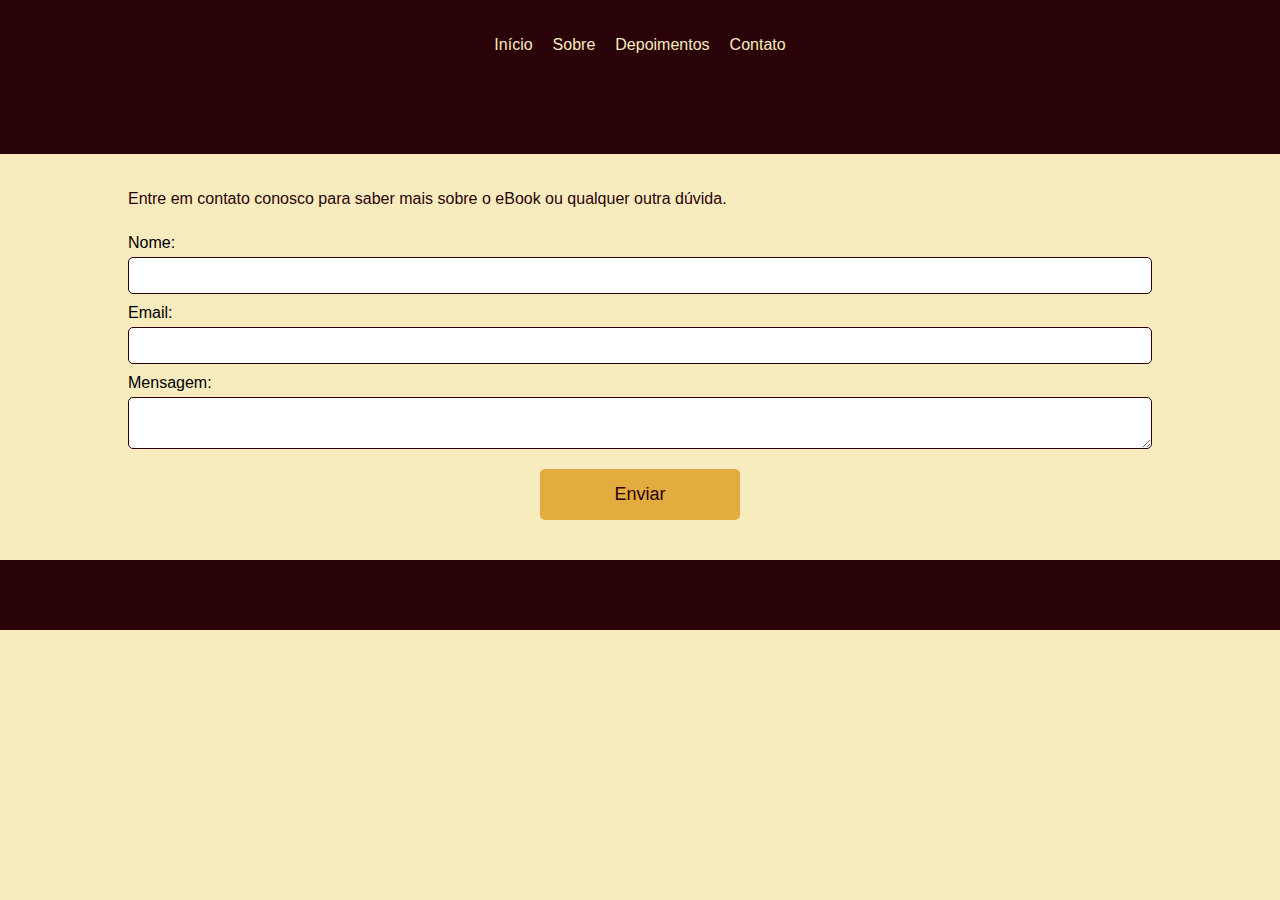
<file: contato.html>
<!DOCTYPE html>
<html lang="pt-br">
<head>
    <meta charset="UTF-8">
    <meta name="viewport" content="width=device-width, initial-scale=1.0">
    <title>Contato - Disciplina Prime</title>
    <link rel="stylesheet" href="style.css">
</head>
<body>
    <header>
        <nav>
            <ul>
                <li><a href="index.html">Início</a></li>
                <li><a href="sobre.html">Sobre</a></li>
                <li><a href="depoimentos.html">Depoimentos</a></li>
                <li><a href="contato.html">Contato</a></li>
            </ul>
        </nav>
        <h1>Contato</h1>
    </header>
    <div class="container">
        <p>Entre em contato conosco para saber mais sobre o eBook ou qualquer outra dúvida.</p>
        <form id="contact-form">
            <label for="name">Nome:</label>
            <input type="text" id="name" name="name" required>
            <label for="email">Email:</label>
            <input type="email" id="email" name="email" required>
            <label for="message">Mensagem:</label>
            <textarea id="message" name="message" required></textarea>
            <button type="submit" class="cta-button">Enviar</button>
        </form>
    </div>
    <footer>
        <p>&copy; 2024 Disciplina Prime. Todos os direitos reservados.</p>
    </footer>
    <script src="script.js"></script>
</body>
</html>
</file>
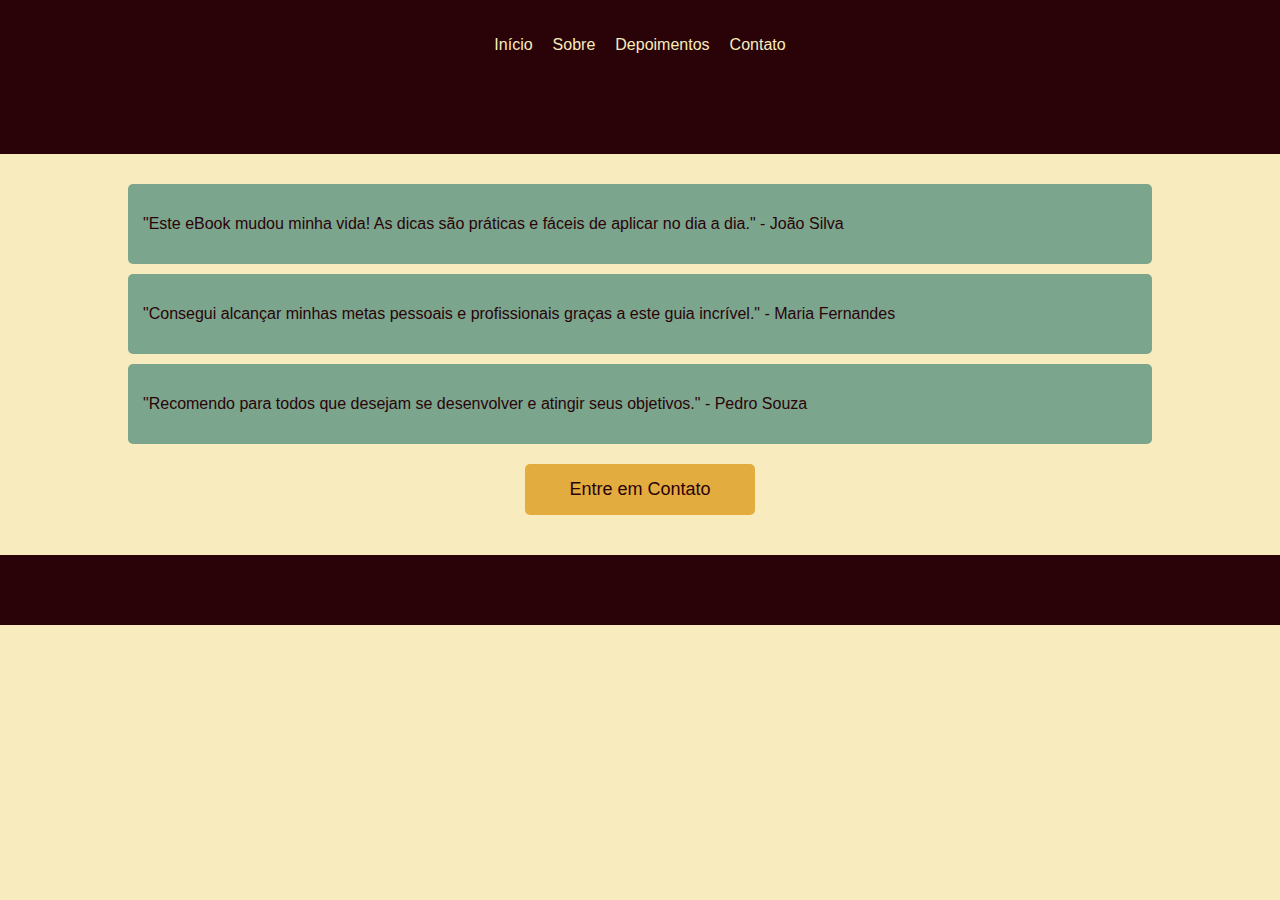
<file: depoimentos.html>
<!DOCTYPE html>
<html lang="pt-br">
<head>
    <meta charset="UTF-8">
    <meta name="viewport" content="width=device-width, initial-scale=1.0">
    <title>Depoimentos - Disciplina Prime</title>
    <link rel="stylesheet" href="style.css">
</head>
<body>
    <header>
        <nav>
            <ul>
                <li><a href="index.html">Início</a></li>
                <li><a href="sobre.html">Sobre</a></li>
                <li><a href="depoimentos.html">Depoimentos</a></li>
                <li><a href="contato.html">Contato</a></li>
            </ul>
        </nav>
        <h1>Depoimentos</h1>
    </header>
    <div class="container">
        <div class="testimonial">
            <p>"Este eBook mudou minha vida! As dicas são práticas e fáceis de aplicar no dia a dia." - João Silva</p>
        </div>
        <div class="testimonial">
            <p>"Consegui alcançar minhas metas pessoais e profissionais graças a este guia incrível." - Maria Fernandes</p>
        </div>
        <div class="testimonial">
            <p>"Recomendo para todos que desejam se desenvolver e atingir seus objetivos." - Pedro Souza</p>
        </div>
        <a class="cta-button" href="contato.html">Entre em Contato</a>
    </div>
    <footer>
        <p>&copy; 2024 Disciplina Prime. Todos os direitos reservados.</p>
    </footer>
    <script src="script.js"></script>
</body>
</html>
</file>
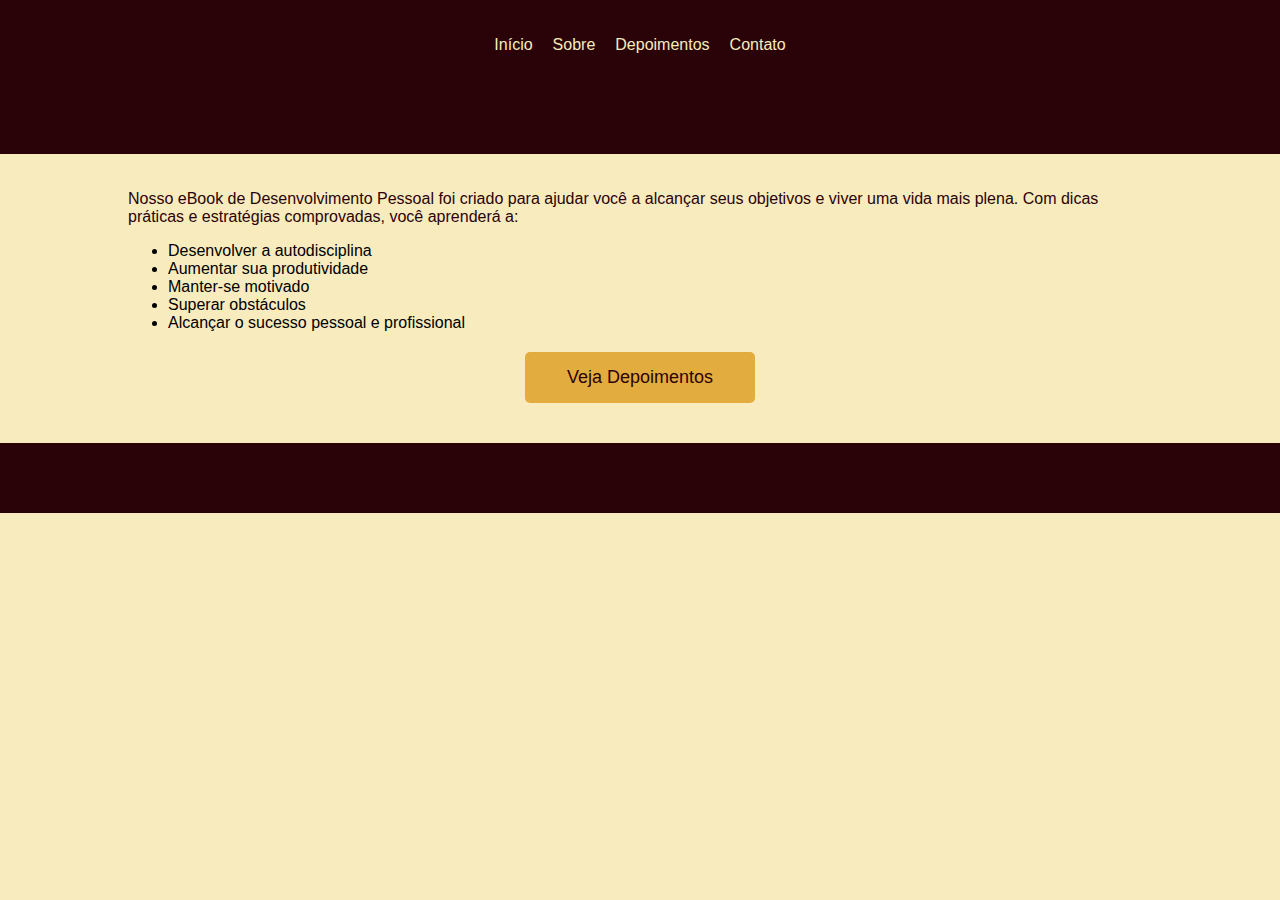
<file: sobre.html>
<!DOCTYPE html>
<html lang="pt-br">
<head>
    <meta charset="UTF-8">
    <meta name="viewport" content="width=device-width, initial-scale=1.0">
    <title>Sobre - Disciplina Prime</title>
    <link rel="stylesheet" href="style.css">
</head>
<body>
    <header>
        <nav>
            <ul>
                <li><a href="index.html">Início</a></li>
                <li><a href="sobre.html">Sobre</a></li>
                <li><a href="depoimentos.html">Depoimentos</a></li>
                <li><a href="contato.html">Contato</a></li>
            </ul>
        </nav>
        <h1>Sobre o eBook</h1>
    </header>
    <div class="container">
        <p>Nosso eBook de Desenvolvimento Pessoal foi criado para ajudar você a alcançar seus objetivos e viver uma vida mais plena. Com dicas práticas e estratégias comprovadas, você aprenderá a:</p>
        <ul>
            <li>Desenvolver a autodisciplina</li>
            <li>Aumentar sua produtividade</li>
            <li>Manter-se motivado</li>
            <li>Superar obstáculos</li>
            <li>Alcançar o sucesso pessoal e profissional</li>
        </ul>
        <a class="cta-button" href="depoimentos.html">Veja Depoimentos</a>
    </div>
    <footer>
        <p>&copy; 2024 Disciplina Prime. Todos os direitos reservados.</p>
    </footer>
    <script src="script.js"></script>
</body>
</html>
</file>
<file: style.css>
body {
    font-family: Arial, sans-serif;
    margin: 0;
    padding: 0;
    background-color: #f8ebbe;
}
header {
    background-color: #2a0308;
    color: #f8ebbe;
    text-align: center;
    padding: 20px 0;
}
nav ul {
    list-style: none;
    padding: 0;
    display: flex;
    justify-content: center;
    gap: 20px;
}
nav ul li {
    display: inline;
}
nav ul li a {
    color: #f8ebbe;
    text-decoration: none;
}
h1, h2 {
    color: #2a0308;
}
p {
    color: #2a0308;
}
.container {
    width: 80%;
    margin: 0 auto;
    padding: 20px 0;
}
.ebook-cover {
    text-align: center;
}
.ebook-cover img {
    max-width: 100%;
    height: auto;
}
.cta-button {
    display: block;
    width: 200px;
    margin: 20px auto;
    padding: 15px;
    text-align: center;
    background-color: #e2ac3f;
    color: #2a0308;
    text-decoration: none;
    font-size: 18px;
    border-radius: 5px;
}
.features {
    display: flex;
    flex-wrap: wrap;
    justify-content: space-around;
    margin: 20px 0;
}
.feature {
    background-color: #7ba58d;
    color: #f8ebbe;
    padding: 15px;
    margin: 10px;
    border-radius: 5px;
    flex: 1 1 30%;
    box-sizing: border-box;
}
.feature h3 {
    margin-top: 0;
}
.testimonial {
    background-color: #7ba58d;
    color: #f8ebbe;
    padding: 15px;
    margin: 10px 0;
    border-radius: 5px;
}
footer {
    background-color: #2a0308;
    color: #f8ebbe;
    text-align: center;
    padding: 10px 0;
}
form {
    display: flex;
    flex-direction: column;
}
form label {
    margin-top: 10px;
}
form input, form textarea {
    padding: 10px;
    margin-top: 5px;
    border: 1px solid #2a0308;
    border-radius: 5px;
}
form button {
    margin-top: 10px;
    padding: 15px;
    background-color: #e2ac3f;
    color: #2a0308;
    border: none;
    border-radius: 5px;
    font-size: 18px;
    cursor: pointer;
}
</file>
